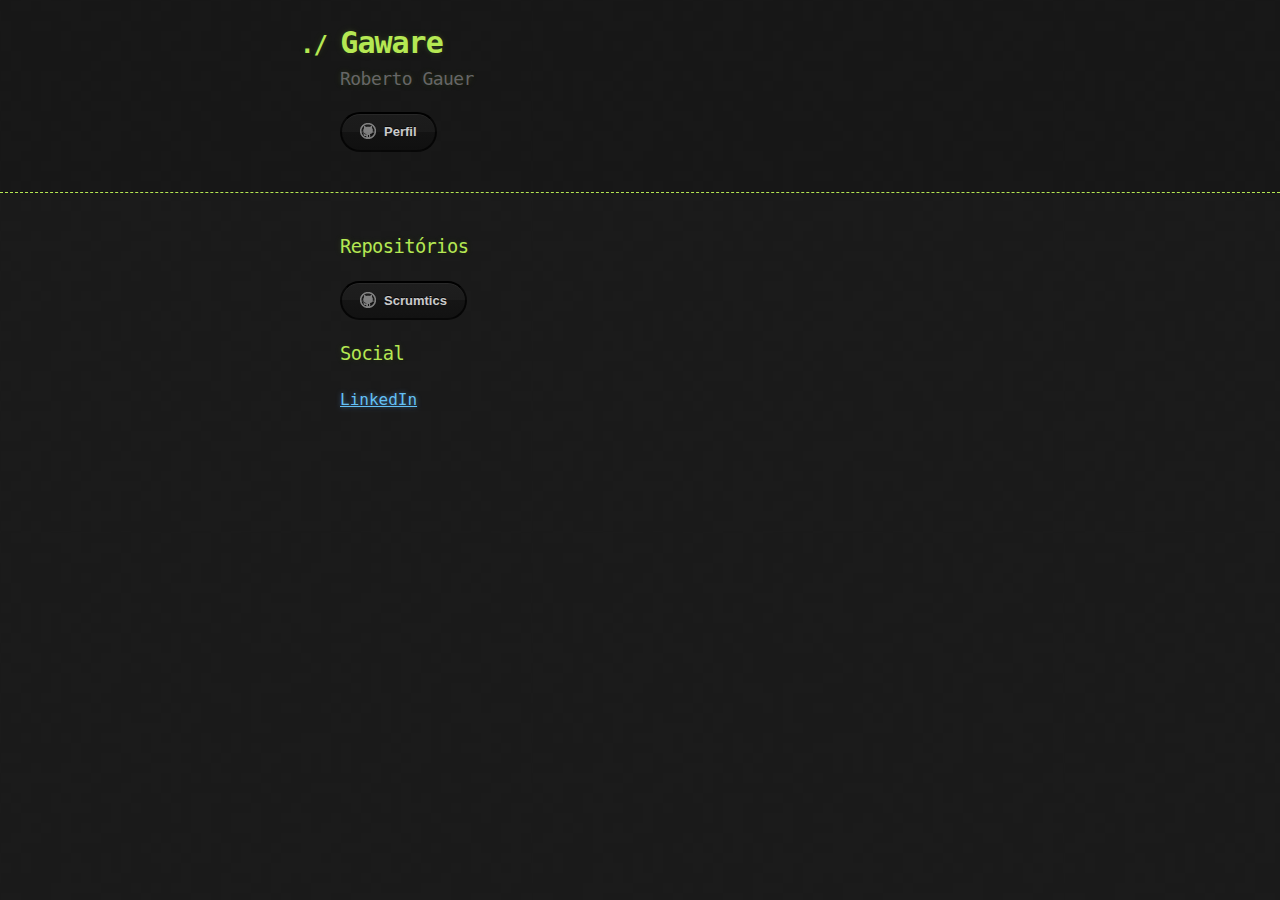
<file: index.html>
<!DOCTYPE html>
<html>
  <head>
    <meta charset='utf-8'>
    <meta http-equiv="X-UA-Compatible" content="chrome=1">
    <link rel="stylesheet" type="text/css" href="stylesheets/stylesheet.css" media="screen">
    <link rel="stylesheet" type="text/css" href="stylesheets/github-dark.css" media="screen">
    <link rel="icon" href="favicon.ico" />
    <script src="javascripts/main.js"></script>
    <title>Gaware</title>
  </head>
  <body>
    <header>
      <div class="container">
        <h1>Gaware</h1>
        <h2>Roberto Gauer</h2>
        <section id="profile">
          <a href="https://github.com/gaware" class="btn btn-github"><span class="icon"></span>Perfil</a>
        </section>
      </div>
    </header>
    <div class="container">
      <section id="repos">
        <h3>Repositórios</h3>
        <a href="https://github.com/gaware/Scrumtics" class="btn btn-github"><span class="icon"></span>Scrumtics</a>
      </section>
      <section id="social">
        <h3>Social</h3>
        <p><a href="https://www.linkedin.com/in/robertogauer">LinkedIn</a></p>
      </section>   
    </div>
  </body>
</html>
</file>
<file: stylesheets/stylesheet.css>
body {
  margin: 0;
  padding: 0;
  background: #151515 url("../images/bkg.png") 0 0;
  color: #eaeaea;
  font: 16px;
  line-height: 1.5;
  font-family: Monaco, "Bitstream Vera Sans Mono", "Lucida Console", Terminal, monospace;
}

/* General & 'Reset' Stuff */

.container {
  width: 90%;
  max-width: 600px;
  margin: 0 auto;
}

section {
  display: block;
  margin: 0 0 20px 0;
}

h1, h2, h3, h4, h5, h6 {
  margin: 0 0 20px;
}

li {
  line-height: 1.4 ;
}

/* Header, <header>
   header   - container
   h1       - project name
   h2       - project description
*/

header {
  background: rgba(0, 0, 0, 0.1);
  width: 100%;
  border-bottom: 1px dashed #b5e853;
  padding: 20px 0;
  margin: 0 0 40px 0;
}

header h1 {
  font-size: 30px;
  line-height: 1.5;
  margin: 0 0 0 -40px;
  font-weight: bold;
  font-family: Monaco, "Bitstream Vera Sans Mono", "Lucida Console", Terminal, monospace;
  color: #b5e853;
  text-shadow: 0 1px 1px rgba(0, 0, 0, 0.1),
               0 0 5px rgba(181, 232, 83, 0.1),
               0 0 10px rgba(181, 232, 83, 0.1);
  letter-spacing: -1px;
  -webkit-font-smoothing: antialiased;
}

header h1:before {
  content: "./ ";
  font-size: 24px;
}

header h2 {
  font-size: 18px;
  font-weight: 300;
  color: #666;
}

#downloads .btn {
  display: inline-block;
  text-align: center;
  margin: 0;
}

/* Main Content
*/

#main_content {
  width: 100%;
  -webkit-font-smoothing: antialiased;
}
section img {
  max-width: 100%
}

h1, h2, h3, h4, h5, h6 {
  font-weight: normal;
  font-family: Monaco, "Bitstream Vera Sans Mono", "Lucida Console", Terminal, monospace;
  color: #b5e853;
  letter-spacing: -0.03em;
  text-shadow: 0 1px 1px rgba(0, 0, 0, 0.1),
               0 0 5px rgba(181, 232, 83, 0.1),
               0 0 10px rgba(181, 232, 83, 0.1);
}

#main_content h1 {
  font-size: 30px;
}

#main_content h2 {
  font-size: 24px;
}

#main_content h3 {
  font-size: 18px;
}

#main_content h4 {
  font-size: 14px;
}

#main_content h5 {
  font-size: 12px;
  text-transform: uppercase;
  margin: 0 0 5px 0;
}

#main_content h6 {
  font-size: 12px;
  text-transform: uppercase;
  color: #999;
  margin: 0 0 5px 0;
}

dt {
  font-style: italic;
  font-weight: bold;
}

ul li {
  list-style: none;
}

ul li:before {
  content: ">>";
  font-family: Monaco, "Bitstream Vera Sans Mono", "Lucida Console", Terminal, monospace;
  font-size: 13px;
  color: #b5e853;
  margin-left: -37px;
  margin-right: 21px;
  line-height: 16px;
}

blockquote {
  color: #aaa;
  padding-left: 10px;
  border-left: 1px dotted #666;
}

pre {
  background: rgba(0, 0, 0, 0.9);
  border: 1px solid rgba(255, 255, 255, 0.15);
  padding: 10px;
  font-size: 14px;
  color: #b5e853;
  border-radius: 2px;
  -moz-border-radius: 2px;
  -webkit-border-radius: 2px;
  text-wrap: normal;
  overflow: auto;
  overflow-y: hidden;
}

table {
  width: 100%;
  margin: 0 0 20px 0;
}

th {
  text-align: left;
  border-bottom: 1px dashed #b5e853;
  padding: 5px 10px;
}

td {
  padding: 5px 10px;
}

hr {
  height: 0;
  border: 0;
  border-bottom: 1px dashed #b5e853;
  color: #b5e853;
}

/* Buttons
*/

.btn {
  display: inline-block;
  background: -webkit-linear-gradient(top, rgba(40, 40, 40, 0.3), rgba(35, 35, 35, 0.3) 50%, rgba(10, 10, 10, 0.3) 50%, rgba(0, 0, 0, 0.3));
  padding: 8px 18px;
  border-radius: 50px;
  border: 2px solid rgba(0, 0, 0, 0.7);
  border-bottom: 2px solid rgba(0, 0, 0, 0.7);
  border-top: 2px solid rgba(0, 0, 0, 1);
  color: rgba(255, 255, 255, 0.8);
  font-family: Helvetica, Arial, sans-serif;
  font-weight: bold;
  font-size: 13px;
  text-decoration: none;
  text-shadow: 0 -1px 0 rgba(0, 0, 0, 0.75);
  box-shadow: inset 0 1px 0 rgba(255, 255, 255, 0.05);
}

.btn:hover {
  background: -webkit-linear-gradient(top, rgba(40, 40, 40, 0.6), rgba(35, 35, 35, 0.6) 50%, rgba(10, 10, 10, 0.8) 50%, rgba(0, 0, 0, 0.8));
}

.btn .icon {
  display: inline-block;
  width: 16px;
  height: 16px;
  margin: 1px 8px 0 0;
  float: left;
}

.btn-github .icon {
  opacity: 0.6;
  background: url("../images/blacktocat.png") 0 0 no-repeat;
}

/* Links
   a, a:hover, a:visited
*/

a {
  color: #63c0f5;
  text-shadow: 0 0 5px rgba(104, 182, 255, 0.5);
}

/* Clearfix */

.cf:before, .cf:after {
  content:"";
  display:table;
}

.cf:after {
  clear:both;
}

.cf {
  zoom:1;
}
</file>
<file: stylesheets/github-dark.css>
/*
The MIT License (MIT)

Copyright (c) 2016 GitHub, Inc.

Permission is hereby granted, free of charge, to any person obtaining a copy
of this software and associated documentation files (the "Software"), to deal
in the Software without restriction, including without limitation the rights
to use, copy, modify, merge, publish, distribute, sublicense, and/or sell
copies of the Software, and to permit persons to whom the Software is
furnished to do so, subject to the following conditions:

The above copyright notice and this permission notice shall be included in all
copies or substantial portions of the Software.

THE SOFTWARE IS PROVIDED "AS IS", WITHOUT WARRANTY OF ANY KIND, EXPRESS OR
IMPLIED, INCLUDING BUT NOT LIMITED TO THE WARRANTIES OF MERCHANTABILITY,
FITNESS FOR A PARTICULAR PURPOSE AND NONINFRINGEMENT. IN NO EVENT SHALL THE
AUTHORS OR COPYRIGHT HOLDERS BE LIABLE FOR ANY CLAIM, DAMAGES OR OTHER
LIABILITY, WHETHER IN AN ACTION OF CONTRACT, TORT OR OTHERWISE, ARISING FROM,
OUT OF OR IN CONNECTION WITH THE SOFTWARE OR THE USE OR OTHER DEALINGS IN THE
SOFTWARE.

*/

.pl-c /* comment */ {
  color: #969896;
}

.pl-c1 /* constant, variable.other.constant, support, meta.property-name, support.constant, support.variable, meta.module-reference, markup.raw, meta.diff.header */,
.pl-s .pl-v /* string variable */ {
  color: #0099cd;
}

.pl-e /* entity */,
.pl-en /* entity.name */ {
  color: #9774cb;
}

.pl-smi /* variable.parameter.function, storage.modifier.package, storage.modifier.import, storage.type.java, variable.other */,
.pl-s .pl-s1 /* string source */ {
  color: #ddd;
}

.pl-ent /* entity.name.tag */ {
  color: #7bcc72;
}

.pl-k /* keyword, storage, storage.type */ {
  color: #cc2372;
}

.pl-s /* string */,
.pl-pds /* punctuation.definition.string, string.regexp.character-class */,
.pl-s .pl-pse .pl-s1 /* string punctuation.section.embedded source */,
.pl-sr /* string.regexp */,
.pl-sr .pl-cce /* string.regexp constant.character.escape */,
.pl-sr .pl-sre /* string.regexp source.ruby.embedded */,
.pl-sr .pl-sra /* string.regexp string.regexp.arbitrary-repitition */ {
  color: #3c66e2;
}

.pl-v /* variable */ {
  color: #fb8764;
}

.pl-id /* invalid.deprecated */ {
  color: #e63525;
}

.pl-ii /* invalid.illegal */ {
  color: #f8f8f8;
  background-color: #e63525;
}

.pl-sr .pl-cce /* string.regexp constant.character.escape */ {
  font-weight: bold;
  color: #7bcc72;
}

.pl-ml /* markup.list */ {
  color: #c26b2b;
}

.pl-mh /* markup.heading */,
.pl-mh .pl-en /* markup.heading entity.name */,
.pl-ms /* meta.separator */ {
  font-weight: bold;
  color: #264ec5;
}

.pl-mq /* markup.quote */ {
  color: #00acac;
}

.pl-mi /* markup.italic */ {
  font-style: italic;
  color: #ddd;
}

.pl-mb /* markup.bold */ {
  font-weight: bold;
  color: #ddd;
}

.pl-md /* markup.deleted, meta.diff.header.from-file */ {
  color: #bd2c00;
  background-color: #ffecec;
}

.pl-mi1 /* markup.inserted, meta.diff.header.to-file */ {
  color: #55a532;
  background-color: #eaffea;
}

.pl-mdr /* meta.diff.range */ {
  font-weight: bold;
  color: #9774cb;
}

.pl-mo /* meta.output */ {
  color: #264ec5;
}
</file>
